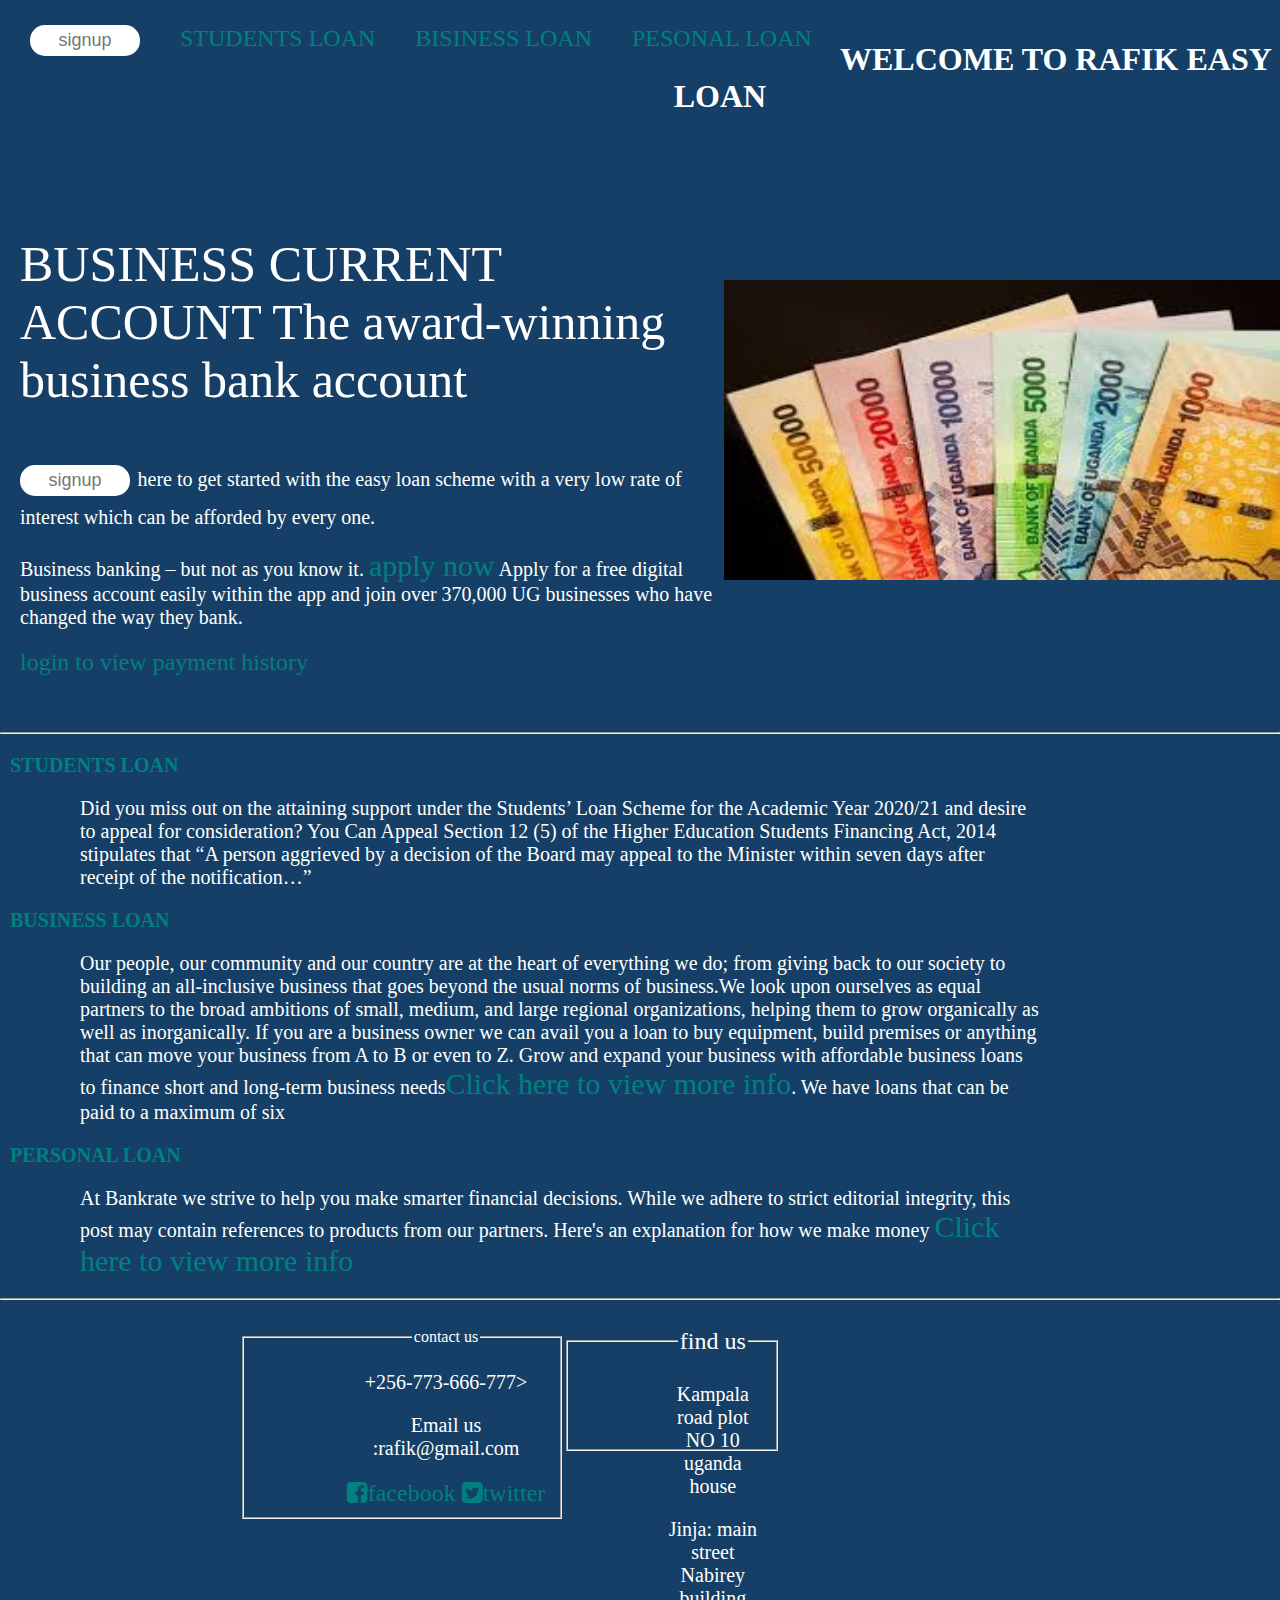
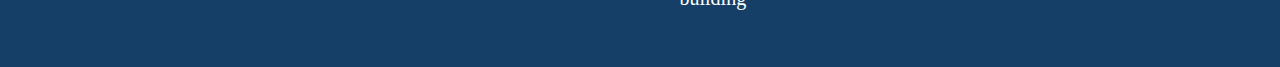
<file: index.html>
<!DOCTYPE html>
<html lang="en">

<head>
    <meta charset="UTF-8">
    <meta http-equiv="X-UA-Compatible" content="IE=edge">
    <meta name="viewport" content="width=device-width, initial-scale=1.0">
    <title>landing page</title>
    <link rel="preconnect" href="https://fonts.googleapis.com">
    <link rel="preconnect" href="https://fonts.gstatic.com" crossorigin>
    <link href="https://fonts.googleapis.com/css2?family=Lato:ital,wght@0,700;1,100;1,300&display=swap"
        rel="stylesheet">
    <link rel="stylesheet" href="https://cdnjs.cloudflare.com/ajax/libs/font-awesome/4.7.0/css/font-awesome.min.css">
    <link rel="stylesheet" href="styles.css">
</head>

<body>
    <header>
        <nav class="menu">
            <ul>
                <li><a href="signup.html">
                    <input type="text" id="sign" placeholder="signup"></li>
                <li class="li"><a href="#student loan">STUDENTS LOAN</a></li>
                <li class="li"><a href="#business loan">BISINESS LOAN</a></li>
                <li class="li"><a href="#personal loan">PESONAL LOAN</a></li>
            </ul>
        </nav>
    </header>
    <section>
        <h1>WELCOME TO RAFIK EASY LOAN</h1>
        <main>
            <aside>
                <p class="tab"> BUSINESS CURRENT ACCOUNT
                The award-winning business bank account</p>
                <p><a href="signup.html">
                    <input type="text" id="sign" placeholder="signup">
                  </a> here to get started with the easy loan scheme with a very low rate of interest which can be afforded by every one. </p>
                  <p>
                Business banking – but not as you know it. <a href="apply.html">apply now</a> Apply for a free digital business account easily within the app and join over 370,000 UG businesses who have changed the way they bank.</p>
            </a>
            <div id="history">
                <a href="login.html">login to view payment history</a>
              
            </div>
            </aside>

            <img src="./images/cash.jpg" width="400px" height="300px" alt="image">
        </main>
        <hr>
        <section>
            <article>
                <h3>STUDENTS LOAN</h3>
                <p id="student loan" class="loan">Did you miss out on the attaining support under the Students’ Loan Scheme for the Academic Year 2020/21 and desire to appeal for consideration?

                    You Can Appeal

                    Section 12 (5) of the Higher Education Students Financing Act, 2014 stipulates that “A person aggrieved by a decision of the Board may appeal to the Minister within seven days after receipt of the notification…”</p>
            </article>
         <article>
             <h3>BUSINESS LOAN</h3>
           <p id="business loan" class="loan"> Our people, our community and our country are at the heart of everything we do; from giving back to our society to building an all-inclusive business that goes beyond the usual norms of business.We look upon ourselves as equal partners to the broad ambitions of small, medium, and large regional organizations, helping them to grow organically as well as inorganically.

            If you are a business owner we can avail you a loan to buy equipment, build premises or anything that can move your business from A to B or even to Z.
            
            Grow and expand your business with affordable business loans to finance short and long-term business needs<a href="business.html">Click here to view more info</a>. We have loans that can be paid to a maximum of six</p>
            </article>
         <article>
             <h3>PERSONAL LOAN</h3>
          <p id="personal loan" class="loan">At Bankrate we strive to help you make smarter financial decisions. While we adhere to strict editorial integrity, this post may contain references to products from our partners. Here's an explanation for how we make money <a href="personal.html">Click here to view more info</a></p>
         </article>
        </section>
        <hr>
        <footer>
                
                    <fieldset>
                        <legend>contact us</legend>
                        <p>+256-773-666-777></p>
                        <p>Email us :rafik@gmail.com</p>
                <a href="https://facebook.com/" class="social-round-icon white-round-icon fa-icon" title="">
                    <i class="fa fa-facebook-square"aria-hidden="true">facebook</i>

                </a>
                <a href="https://twitter.com/" class="social-round-icon white-round-icon fa-icon" title="">
                    <i class="fa fa-twitter-square" aria-hidden="true">twitter</i>
                

                </fieldset>
                <fieldset>
                    <legend>find us</legend>
                    <p>Kampala road plot NO 10 uganda house</p>
                    <p>Jinja: main street Nabirey building</p>
                </fieldset>
        </footer>
    </section>
</body>

</html>
</file>
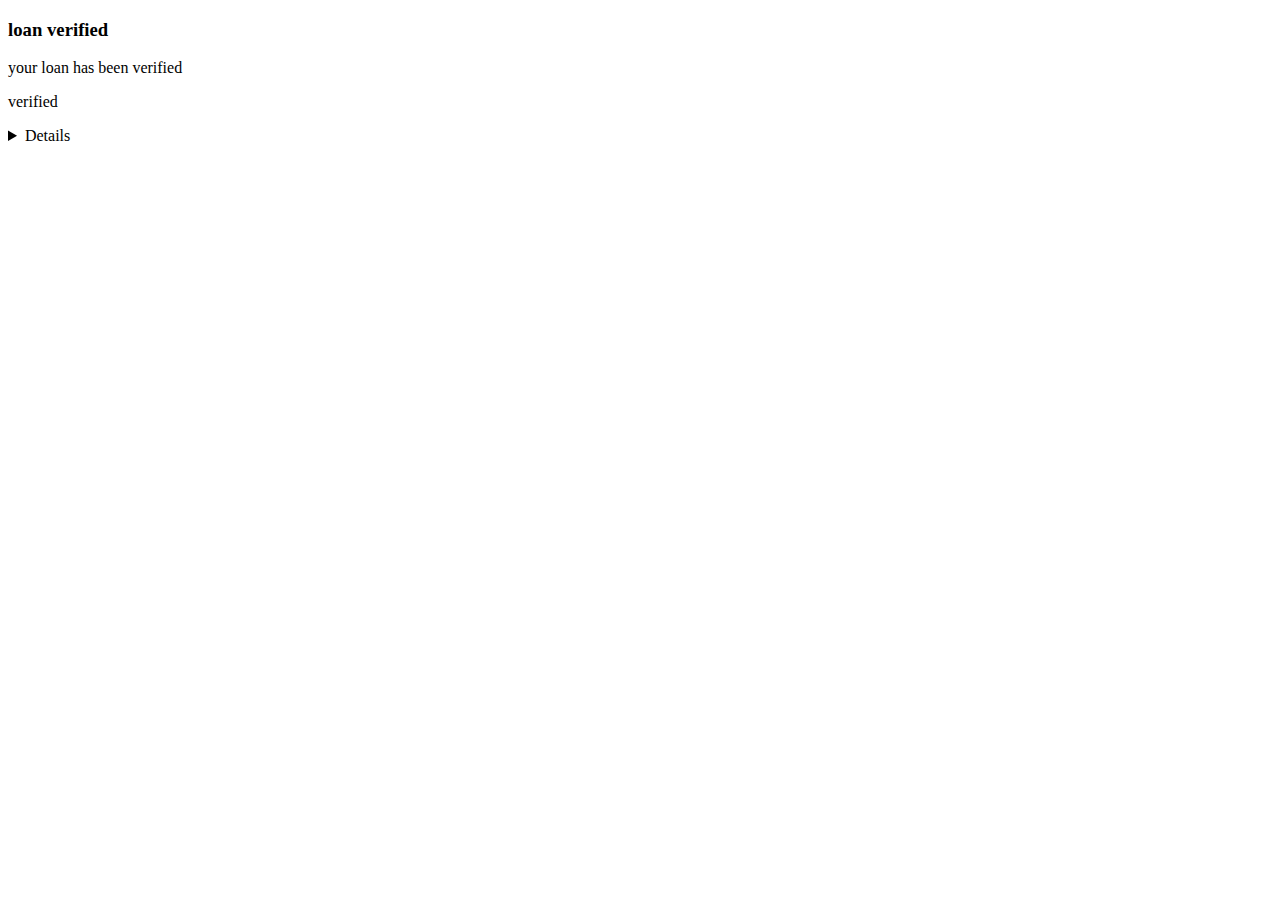
<file: Admin.html>
<!DOCTYPE html>
<html lang="en">
<head>
    <meta charset="UTF-8">
    <meta http-equiv="X-UA-Compatible" content="IE=edge">
    <meta name="viewport" content="width=device-width, initial-scale=1.0">
    <title>loan scheme |adminpage</title>
</head>
<body>
    <div>
        <h3>loan verified</h3>
        <p>your loan has been verified</p>
         <p id ="verify"><i class="fa fa-check-circle" aria-hidden="true"></i>
            verified</i></p> 
    </div>
    <div id="admin">
        <details>
            
        </details>
    </div>
</body>
</html>
</file>
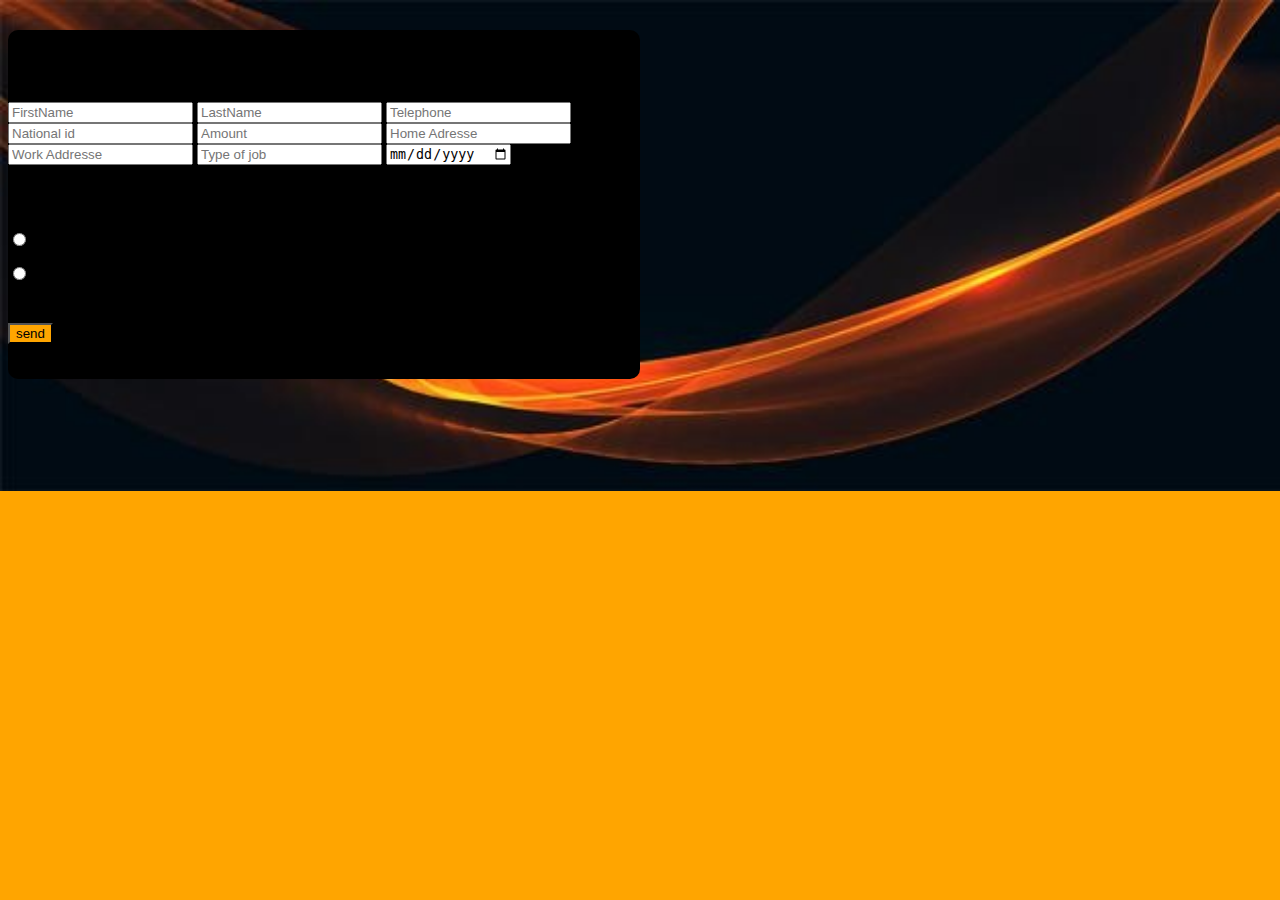
<file: apply.html>
<!DOCTYPE html>
<html lang="en">
<head>
    <meta charset="UTF-8">
    <meta http-equiv="X-UA-Compatible" content="IE=edge">
    <meta name="viewport" content="width=device-width, initial-scale=1.0">
    <title>loanscheme |apply</title>
    <link rel="preconnect" href="https://fonts.googleapis.com">
    <link rel="preconnect" href="https://fonts.gstatic.com" crossorigin>
    <link href="https://fonts.googleapis.com/css2?family=Lato:ital,wght@0,700;1,100;1,300&display=swap">
    <link rel="stylesheet" href="https://cdnjs.cloudflare.com/ajax/libs/font-awesome/4.7.0/css/font-awesome.min.css">
    <link rel="stylesheet" href="apply.css">
</head>
<body>
    <div class="containers">
            
        <h2>loan application form</h2>
        <form method="POST" action="Admin.html">
    <div class="box">
    <input type="text" id="fname" placeholder="FirstName" required>
     <input type="text" id="lname" placeholder="LastName" required>
     <input type="tel" id="tele" placeholder="Telephone" required>
     <input type="id" id="number" placeholder="National id" required>
     <input type="number" id="number" placeholder="Amount" required>
     <input type="text" id="address" placeholder="Home Adresse" required>
     <input type="text" id="address" placeholder="Work Addresse" required>
     <input type="text" id="job" placeholder="Type of job" required>
     <input type="date" id="date" name="date">
    </div>
     <br>
     <div class="apply"> 
        <p>Gender</p>
            <input type="radio" id="male" class="gender" name="gender" value="Male">
            <label for="m">Male</label>
            <input type="radio" id="female" class="gender" name="gender" value="Female">
            <label for="f">Female</label>
          
        </div>
        <div>
            <input type="submit" id="submit" value="send" required> 
        </div>
</form>
    </div>
    <div class="apply ">

    </div>
    
   
<script src="./loan.js"></script>
</body>
</html>
</file>
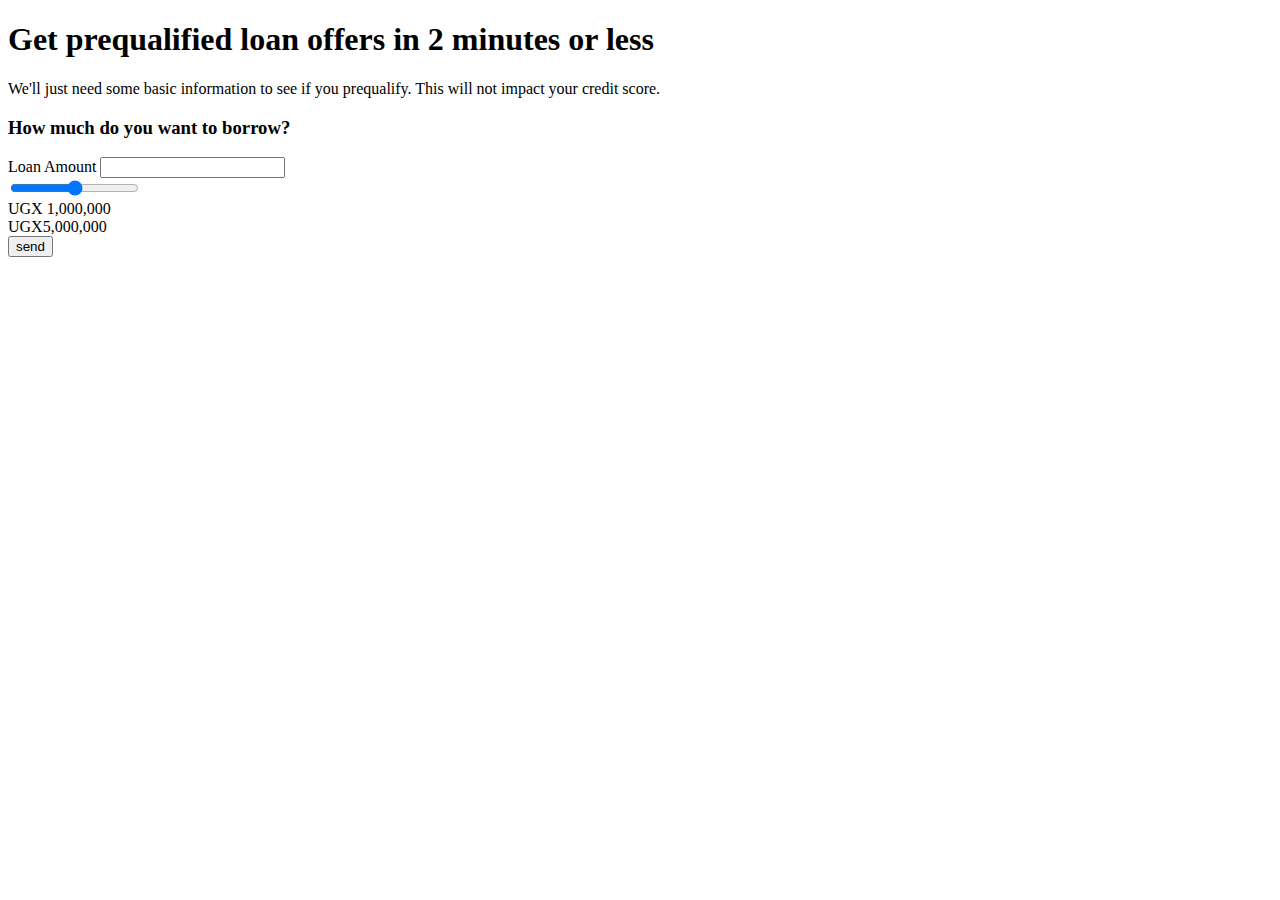
<file: business.html>
<!DOCTYPE html>
<html lang="en">
<head>
    <meta charset="UTF-8">
    <meta http-equiv="X-UA-Compatible" content="IE=edge">
    <meta name="viewport" content="width=device-width, initial-scale=1.0">
    <title>loan scheme|business loan</title>
</head>
<body>
    <h1>Get prequalified loan offers in 2 minutes or less</h1>
    <p>We'll just need some basic information to see if you prequalify. This will not impact your credit score.

    </p><div>
        <h3>How much do you want to borrow?</h3>
        <form action="">
            <label for="loan amount">Loan Amount</label>
            <input name="loanAmount" id="loan amount">
            <br>
            <input type="range" min="2,000,000" max="5,000,000ugx">
            <div><span>UGX 1,000,000</span></div>
            <div><span>UGX5,000,000</span></div>
            <input type="submit" id="submit" value="send">
        </form>
    </div>

</body>
</html>
</file>
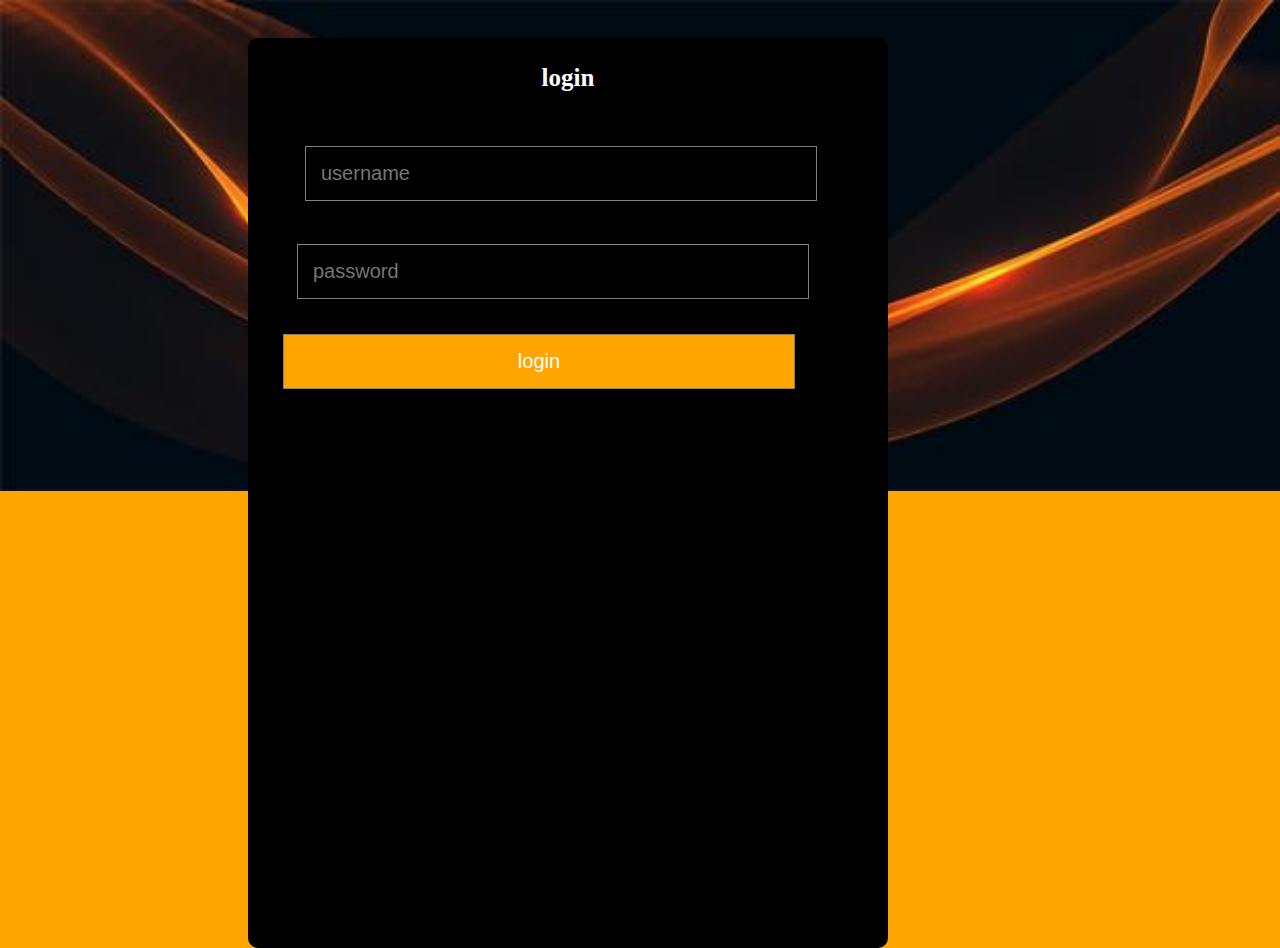
<file: login.html>
<!DOCTYPE html>
<html lang="en">
<head>
    <meta charset="UTF-8">
    <meta http-equiv="X-UA-Compatible" content="IE=edge">
    <meta name="viewport" content="width=device-width, initial-scale=1.0">
    <title>loan scheme |login</title>
    <link rel="stylesheet" href="log.css">
    <link rel="stylesheet" href="https://cdnjs.cloudflare.com/ajax/libs/font-awesome/4.7.0/css/font-awesome.min.css">

    <link rel="preconnect" href="https://fonts.googleapis.com">
    <link rel="preconnect" href="https://fonts.gstatic.com" crossorigin>
    <link href="https://fonts.googleapis.com/css2?family=Roboto:wght@300;700&display=swap" rel="stylesheet">
</head>
<body>
    <!-- <header>
           <ul>
             <li><a href="/">login</a></li>
             <li><a href="./apply.html">apply now</a></li>
            </ul>
       
         
    </header> -->
    
  
 <div class="form-container">
    <h2>login</h2>
    <form id="form">
        <i class="fa fa-user-plus" aria-hidden="true"></i>
           <input type="text" name='username' id="login" placeholder="username">
           <br>
           <i class="fa fa-unlock-alt" aria-hidden="true"></i>
           <input type="password" name='password' id="password" placeholder="password"maxlength=6-8 required>
           <input type="submit"  id="submit" value="login">
        </form> 
        </div>
         
 <script src="loan.js"></script>
</body>
</html>
</file>
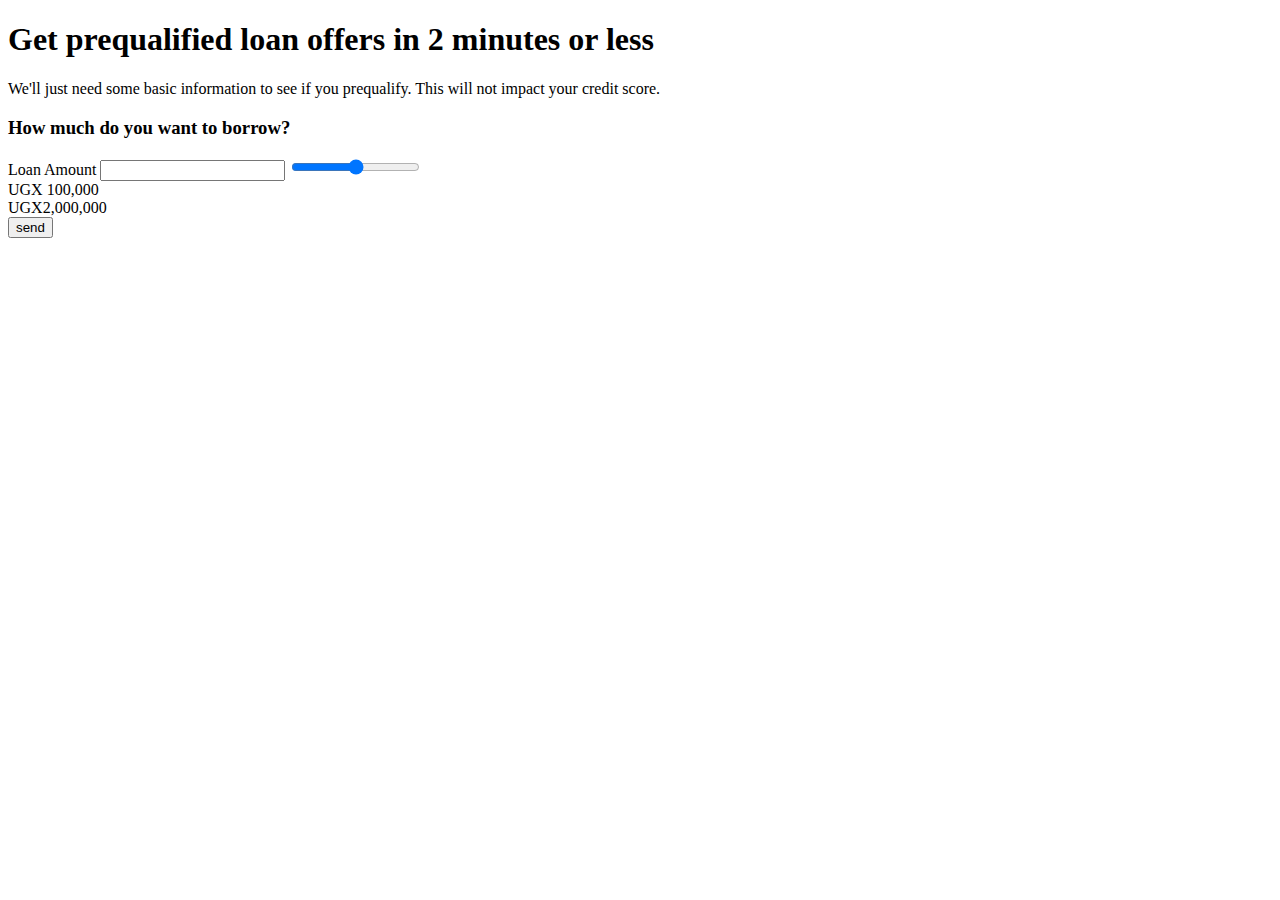
<file: personal.html>
<!DOCTYPE html>
<html lang="en">
<head>
    <meta charset="UTF-8">
    <meta http-equiv="X-UA-Compatible" content="IE=edge">
    <meta name="viewport" content="width=device-width, initial-scale=1.0">
    <title>loan scheme| personal loan</title>
</head>
<body>
    <h1>Get prequalified loan offers in 2 minutes or less</h1>
    <p>We'll just need some basic information to see if you prequalify. This will not impact your credit score.

    </p><div>
        <h3>How much do you want to borrow?</h3>
        <form action="">
            <label for="loan amount">Loan Amount</label>
            <input name="loanAmount" id="loan amount">
            <input type="range" min="100,000" max="2,000,000ugx">
            <div><span>UGX 100,000</span></div>
            <div><span>UGX2,000,000</span></div>
            <input type="submit" id="submit" value="send">
        </form>
    </div>

</body>
</html>
</file>
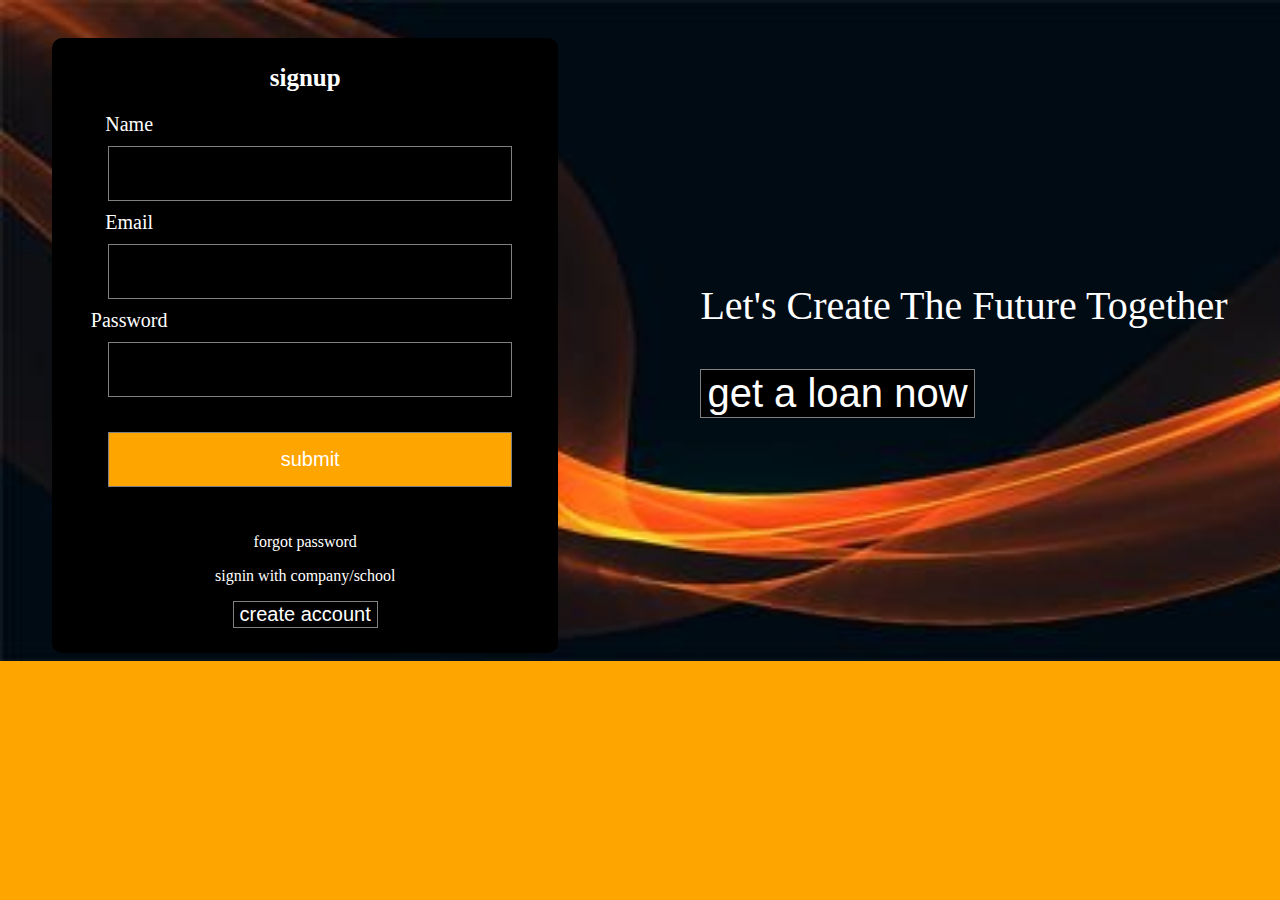
<file: signup.html>
<!DOCTYPE html>
<html lang="en">
<head>
    <meta charset="UTF-8">
    <meta http-equiv="X-UA-Compatible" content="IE=edge">
    <meta name="viewport" content="width=device-width, initial-scale=1.0">
    <title>loan scheme |signup</title>
    <link rel="preconnect" href="https://fonts.googleapis.com">
<link rel="preconnect" href="https://fonts.gstatic.com" crossorigin>
<link href="https://fonts.googleapis.com/css2?family=Lato:ital,wght@0,700;1,100;1,300&display=swap" rel="stylesheet">
<link rel="stylesheet" href="sign.css">
</head>
<body>
    <div class="group">
        <div class="input">
           
            <div class="form-container">
                <h2>signup</h2>
                <form id="form-input" method="POST" action="index.html">
                    <!-- <form id="form-input"> -->
                    
                    <div class="create">
                <label for name>Name</label>
                <div>
                    <input type="text" id='username' >
                </div>
                   
            
                    <label for name>Email</label>
                    <div>
                        <input type="email" id='email' required>
                    </div>
                    
                    
                    <label for name>Password</label>
                    <div>
                        <input type="password" maxlength=18 required>
                    </div>
                    <div>
                        <input type="submit" id="submit" name="sumit" value="submit">
                    </div>
                
                   <p> forgot password</p>
                 <p>
                    signin with company/school 
                 </p>
                 <div>
                     <button id="btn">create account</button>
                 </div>
                    </div>
                    
                    </form>
            </div>
        </div>
        <div>
            <p class="p">
                let's create the future together 
            </p>
            <button>get a loan now</button>
        </div>
           
        
    </div>
    
</body>
<script src="loan.js"></script>
</html>
</file>
<file: styles.css>
body{
    margin: 0;
    padding: 0;
    background-color :#153f66;
    box-sizing: border-box;
}
.menu li{
    float: left;
    padding: 15px;
}
                     
 header{
    display: block;
    top: 0;
    left: 0;
    width :100%;
    padding :10px;
} 
h2{
    text-align: center;
    color: white;
}
ul{
    text-decoration: none;
    display: inline;
    padding: 0;
}


li{
    display: inline-block;
    margin-bottom: 2em;
    padding: 10px;
    margin: 0 5px 0 5px;
    list-style: none;
     
}
h1{
    text-align: center;
    font-weight: bold;
    color:white ;
}
h2{
    color: navy;
    font-size: 25px;
    text-transform: uppercase;
}
section{
    margin-top: 15px;
}
main{
    display: flex;
    align-items: center;
    justify-content: center;
    padding-top: 3em;
    padding-bottom: 3em;
    min-height: 85%;
    margin-left: 20px;
}
.form{
    /* min-height: 100%; */
    position: absolute;
    top: 50%;
    bottom: 0%;
    left: 50%;
    transform: translate(-50%,-50%);
    width:45%;
    height: 85%;
    background-color:rgba(255,255,255,0.7);
    box-sizing: border-box;
    box-shadow:0 15px 25px rgba(0, 0, 0, 0.5);
    padding:40px;
    border-radius: 10px;
    
}
.boxs{
    display: flex;
    align-items: center;
    justify-content: center;

}
    

footer{
     padding: 15px; 
     display: flex;
     min-height: 50%;
     min-width: 50%;
     padding: 20px;
     padding-left: 15em;
   
}
.fa fa-facebook-square,
fa fa-twitter-square{
color: white;
font-size: 18px;
padding: 10px;
}                   
 a{
    color: teal;
    /* box-shadow:1px transparent ivory; */
    font-size: 1.5em;
    text-decoration: none;
    /* box-shadow: 0 2px 10px white; */
}
legend{
    color: white;
}
fieldset{
    
    color:honeydew;
    width: 20%;
    height: 30%;
    text-align: center;
    padding-left: 100px;
}
input{
    padding-top: 25px;
    padding-bottom:10px;
    padding-left: 15px;
    margin-bottom: 20px;
    border-radius: 8px;
    width: 30%;
    border: none;
    outline: none;  
    font-size: 20px;
}
#submit{
    text-align: center;
    padding: 5px;
    border-radius: 15px;
    outline: none;
    width: 100px;
    margin-bottom: 10px;
    cursor: pointer;
}
.tab{
    color: white;
    font-size: 50px;
}
p{
    color: white;
    font-size: 20px;  
}
img{
    width: 100%;

}
#sign{
    text-align: center;
    padding: 5px;
    border: none;
    border-radius: 15px;
    outline: none;
    width: 100px;
    margin-bottom: 10px; 
    cursor: pointer; 
    /* background-color:white; */
}
input[type="text"]{
    color: white;
    font-size: 18px;
}
.loan{
    margin-left: 4em;
    width: 75%;


}
h3{
    margin-left: 10px;
    font-size: 20px;
    color: teal;
}
.container{
    position: absolute;
    top: 50%;
    bottom: 0%;
    left: 50%;
    transform: translate(-50%,-50%);
    width:45%;
    height: 85%;
    background-color:rgba(255,255,255,0.7);
    box-sizing: border-box;
    box-shadow:0 15px 25px rgba(0, 0, 0, 0.5);
    padding:40px;
    border-radius: 10px;
}
value{
    color: white;
}.containers{
    position: absolute;
    top: 50%;
    bottom: 0%;
    left: 50%;
    transform: translate(-50%,-50%);
    width:100%;
    height: 120%;
    background-color:rgba(255,255,255,0.7);
    box-sizing: border-box;
    box-shadow:0 15px 25px rgba(0, 0, 0, 0.5);
    padding:40px;
    border-radius: 10px; 
    margin-top: 15px;
}
.forms{
display: flex;
flex-direction: row;
}

#verify{
font-size: 28px;
}
</file>
<file: apply.css>
html body{
    box-sizing: border-box;
    background-color:orange;
    background-image: url(./images/back.jpg);
    background-size: cover;
    background-repeat: no-repeat;
  

}`
input{
    color: white;
    width: 50%;
    padding:15px ;
    margin:10px ;
    box-sizing: border-box;
    border: 1px solid gray;
    outline: none;
    font-size: 20px;
    background-color: black;
    margin-left: 20px;

}
.containers{
    margin-top: 30px;
    width:50%;
    height:100%;
    border-radius: 10px;
    background-color:black;
    padding-top:5px;
    padding-bottom: 5px;
    

}
#submit{
    background-color:orange;
    opacity: 1.0;
    outline: none;
    margin-top: 25px;
    margin-bottom: 30px;
}
.gender{
    display: block;
    padding: 10px;
}
.boxs{
    display: flex;
    align-items: center;
    justify-content: center;

}
.form{
    /* min-height: 100%; */
    position: absolute;
    top: 50%;
    bottom: 0%;
    left: 50%;
    transform: translate(-50%,-50%);
    width:45%;
    height: 85%;
    background-color:rgba(255,255,255,0.7);
    box-sizing: border-box;
    box-shadow:0 15px 25px rgba(0, 0, 0, 0.5);
    padding:40px;
    border-radius: 10px;
}
input[type="rdio"]{
    color: white;
    font-size: 18px;
}
</file>
<file: log.css>
html body{
    box-sizing: border-box;
    background-color:orange;
    background-image: url(./images/back.jpg);
    background-size: cover;
    background-repeat: no-repeat;
  

}
h2{
    text-align: center;
    font-size: 25px;
    color: white;
}


.form-container{
     position: absolute;
    margin-top: 30px;
    width:50%;
    height:100%;
    border-radius: 10px;
    background-color:black;
    padding-top:5px;
    padding-bottom: 5px;
    margin-left: 15rem;
}
input{ 
   
    color: white;
    width: 80%;
    padding:15px ;
    margin:10px ;
    box-sizing: border-box;
    border: 1px solid gray;
    outline: none;
    font-size: 20px;
    background-color: black;
    margin-left: 20px;
    margin: 10px;
    margin-top: 33px;
    margin-left: 35px;
    
}
#submit{
    background-color: orange;
    opacity: 1.0;
    outline: none;
    margin-top: 25px;
    margin-bottom: 30px;
}
/* i{
    padding-left: 20px; 
    color: wheat;
} */
</file>
<file: sign.css>
html body{
    box-sizing: border-box;
    background-color:orange;
    background-image: url(./images/back.jpg);
    background-size: cover;
    background-repeat: no-repeat;
  

}
h2{
    text-align: center;
    font-size: 25px;
    color: white;
    /* padding-right: 10rem; */
}
label{
    font-size: 20px;
    color: white;
    /* margin-left: 20px; */
    padding-right:22rem ;
   
}
.form-container{
margin-top: 30px;
    width:80%;
    height:100%;
    border-radius: 10px;
    background-color:black;
    padding-top:5px;
    padding-bottom: 5px;
    
  
}
input{ 
    color: white;
    width: 80%;
    padding:15px ;
    margin:10px ;
    box-sizing: border-box;
    border: 1px solid gray;
    outline: none;
    font-size: 20px;
    background-color: black;
    margin-left: 20px;


}
#submit{
    background-color: orange;
    opacity: 1.0;
    outline: none;
    margin-top: 25px;
    margin-bottom: 30px;
}
.input{
    text-align: center;
    width: 50%;
}
p{
    color: white;
}
#btn{
    font-size: 20px;
    background-color: black;
    color: white;
    outline: none;
    border: 1px solid gray;
    margin-bottom: 20px;
}
.group{
 display: flex;
 justify-content: center;
 align-items: center; 
flex-direction: row;
flex-wrap: wrap;
   column-gap: 1rem;
}
.p{
    text-transform: capitalize;
    font-size: 40px;
}
button{
    font-size: 40px;
    border: 1px solid gray;
    color: white;
    background-color: black;
}
</file>
